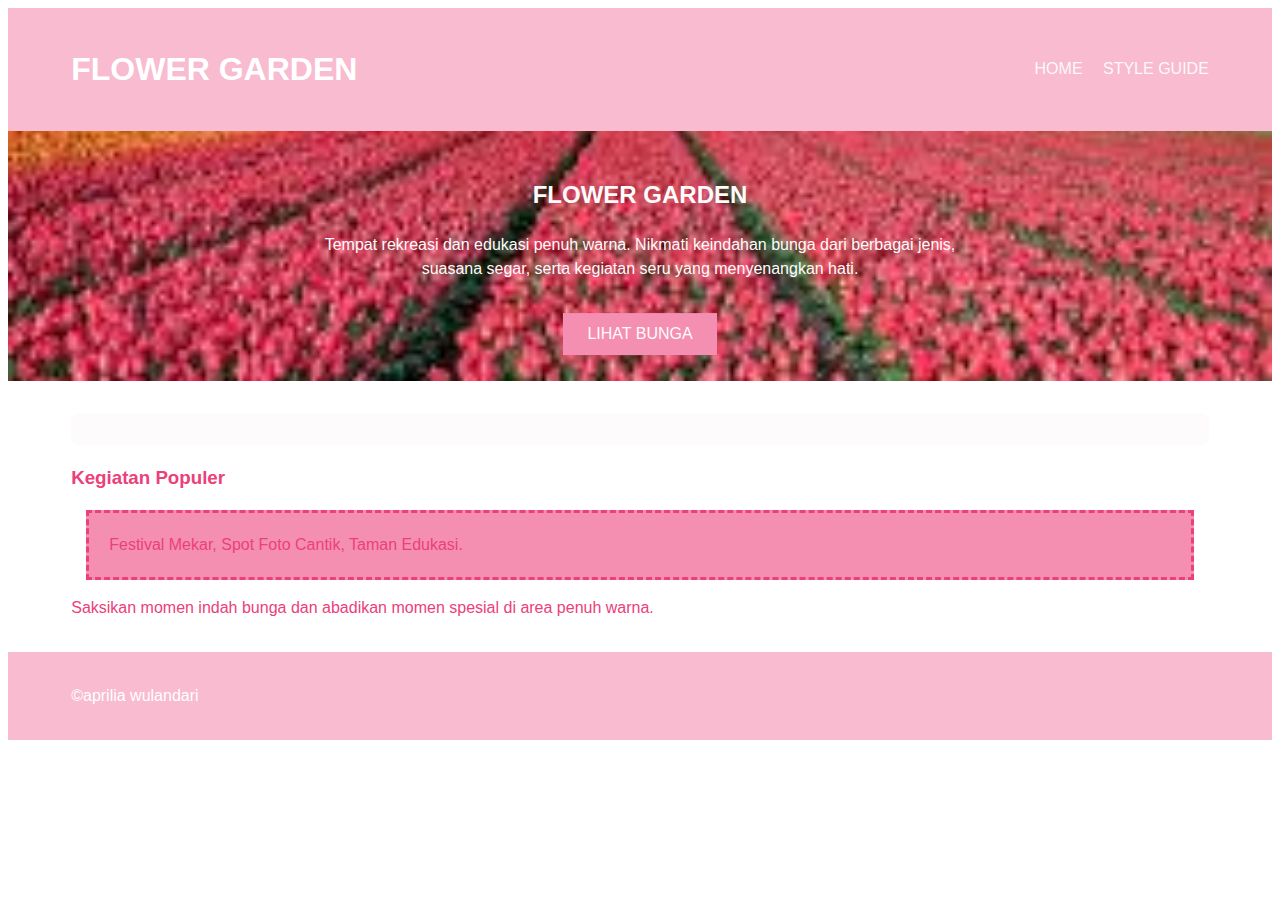
<file: index.html>
<!DOCTYPE html>
<html lang="en">
<head>
    <meta charset="UTF-8">
    <meta name="viewport" content="width=device-width, initial-scale=1.0">
    <link rel="stylesheet" href="css/style.css">
    <title>Learning Page Responsive</title>
</head>
<body>
    <header class="site-header"> 
        <h1 class="logo">FLOWER GARDEN</h1>
        <nav class="nav a">
            <a href="index.html">HOME</a>
            <a href="style.guide.html">STYLE GUIDE</a>
        </nav>
    </header>
    <section class="flower">
        <img src="img/flower.jpg" alt="gambar logo" class="flower-img" width="100px">
        <div class="flower-content">
            <h2>FLOWER GARDEN</h2>
            <P>Tempat rekreasi dan edukasi penuh warna. Nikmati keindahan bunga dari berbagai jenis, suasana segar, serta kegiatan seru yang menyenangkan hati.</P>
            <button class="cta">LIHAT BUNGA</button>
        </div>
    </section>
    <main class="content">
        <article class="card"></article>
        <h3>Kegiatan Populer</h3>
        <div class="box-demo">Festival Mekar, Spot Foto Cantik, Taman Edukasi.</div>
        <p>Saksikan momen indah bunga dan abadikan momen spesial di area penuh warna. </p>
    </main>
    <footer class="site-footer">
        <p>&copy;aprilia wulandari</p>
    </footer>
    <script src="js/main.js"></script>
</body>

</html>
</file>
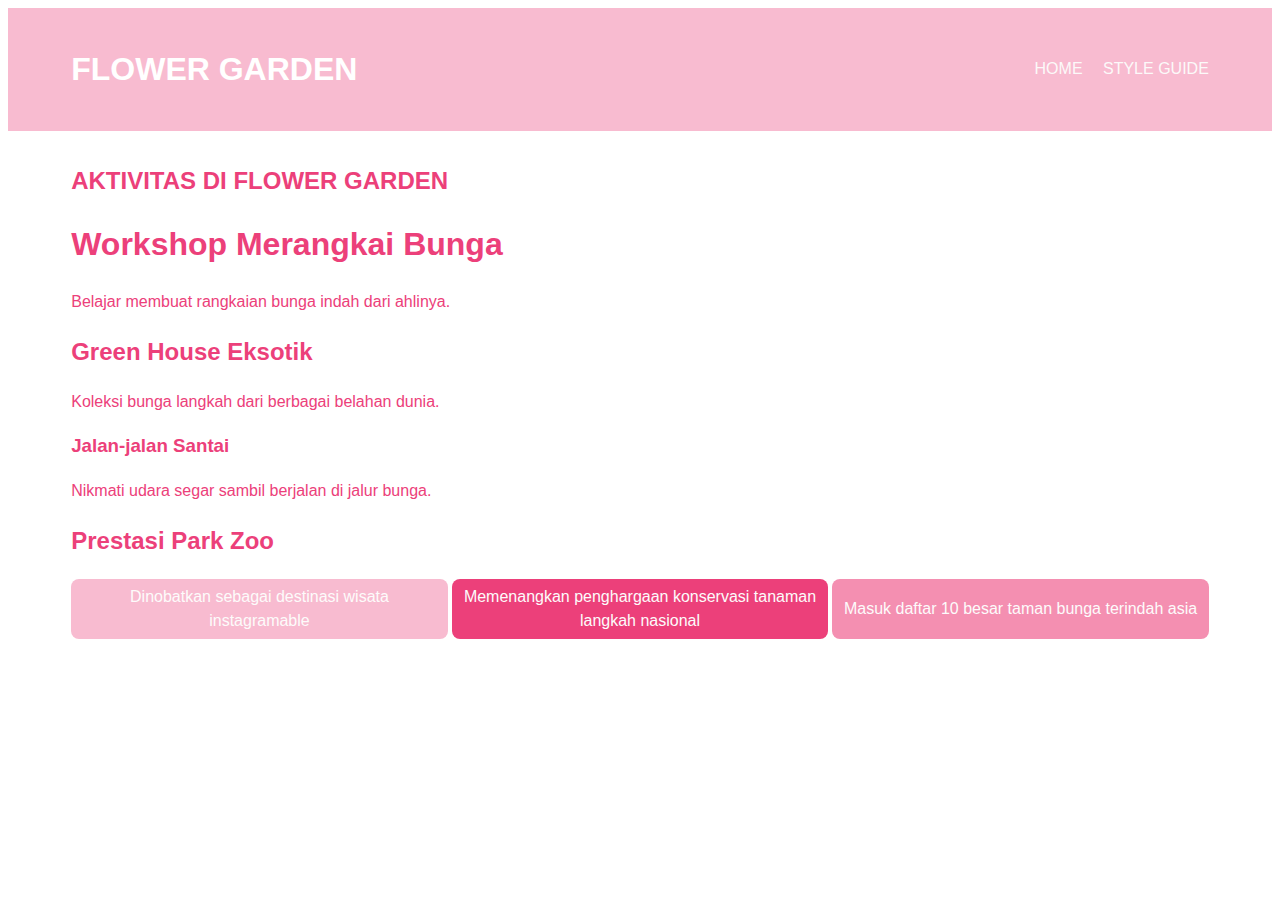
<file: style.guide.html>
<!DOCTYPE html>
<html lang="en">
<head>
    <meta charset="UTF-8">
    <meta name="viewport" content="width=device-width, initial-scale=1.0">
    <link rel="stylesheet" href="css/style.css">
    <title>PARK ZOO</title>
</head>
<body>
    <header class="site-header"> 
        <h1 class="logo">FLOWER GARDEN</h1>
        <nav class="nav">
            <a href="index.html">HOME</a>
            <a href="style.guide.html">STYLE GUIDE</a>
        </nav>
    </header>
    <main class="content">
        <section>
            <h2>AKTIVITAS DI FLOWER GARDEN </h2>
            <h1>Workshop Merangkai Bunga</h1>
            <p>Belajar membuat rangkaian bunga indah dari ahlinya.</p>
            <h2>Green House Eksotik</h2>
            <p>Koleksi bunga langkah dari berbagai belahan dunia.</p>
            <h3>Jalan-jalan Santai</h3>
            <p>Nikmati udara segar sambil berjalan di jalur bunga.</p>
        </section>
        <section>
            <h2>Prestasi Park Zoo</h2>
            <div class="swatches">
                <div class="swatch color-primary">Dinobatkan sebagai destinasi wisata instagramable</div>
                <div class="swatch color-secondary">Memenangkan penghargaan konservasi tanaman langkah nasional</div>
                <div class="swatch color-accent">Masuk daftar 10 besar taman bunga terindah asia</div>
            </div>
        </section>
    </main>
    <footer class="size-footer"></footer>
    <script src="js/main.js"></script>
</body>

</html>
</file>
<file: css/style.css>
:root{
    --color-primary: #F8BBD0;
    --color-secondary: #EC407A;
    --color-accent: #F48FB1;
    --font-base: 16px;


}
::before, *::after{
    box-sizing: border-box;
    margin: 0;
    padding: 0;
}

body{
    font-family: 'Segoe UI', Tahoma, Geneva, Verdana, sans-serif;
    font-size: var(--font-base);
    line-height: 1.5;
    color:var(--color-secondary) ;
}
.site-header, .site-footer{
    background: var(--color-primary);
    color: #fff;
    padding: 1rem 5%;
    display: flex;
    justify-content: space-between;
    align-items: center;
}

.nav a{
    color: #fcf9f9;
    margin-left: 1rem;
    text-decoration: none;
}
.flower{
    position: relative;
    text-align: center;
    color: #fdfbfb;
}
.flower-content{
    position: absolute;
    top: 50%;
    left: 50%;
    transform: translate(-50%, -50%);
}
.flower-img{
    width: 100%;
    height: 250px;
    object-fit: cover;
    object-position: center;
    display: block;
}
.cta{
    background: var(--color-accent);
    border: none;
    padding: 0.75rem 1.5rem;
    font-size: 1rem;
    color: #fdfbfb;
    cursor: pointer;
    margin-top: 1rem;
}
.content{
    width: 90%;
    max-width: 1200px;
    margin: 2rem auto;
}
.card{
    background: #fdfbfb;
    padding: 1rem;
    border-radius: 0.5rem;
}
.box-demo{
    background: var(--color-accent);
    padding: 20px;
    border: 3px dashed var(--color-secondary);
    margin: 15px;
}
.swatches{
    display: flex;
    gap: 0.25rem;
    flex-wrap: wrap;
}
.swatch {
  flex: 1 1 120px;
  height: 60px;
  color: #fdfbfb;
  display: flex;
  justify-content: center;
  align-items: center;
  text-align: center;
  border-radius: 0.5rem;
  padding: 0 10px;
  box-sizing: border-box;
}


.color-primary { background: var(--color-primary); }
.color-secondary { background: var(--color-secondary); }
.color-accent { background: var(--color-accent); }
</file>
